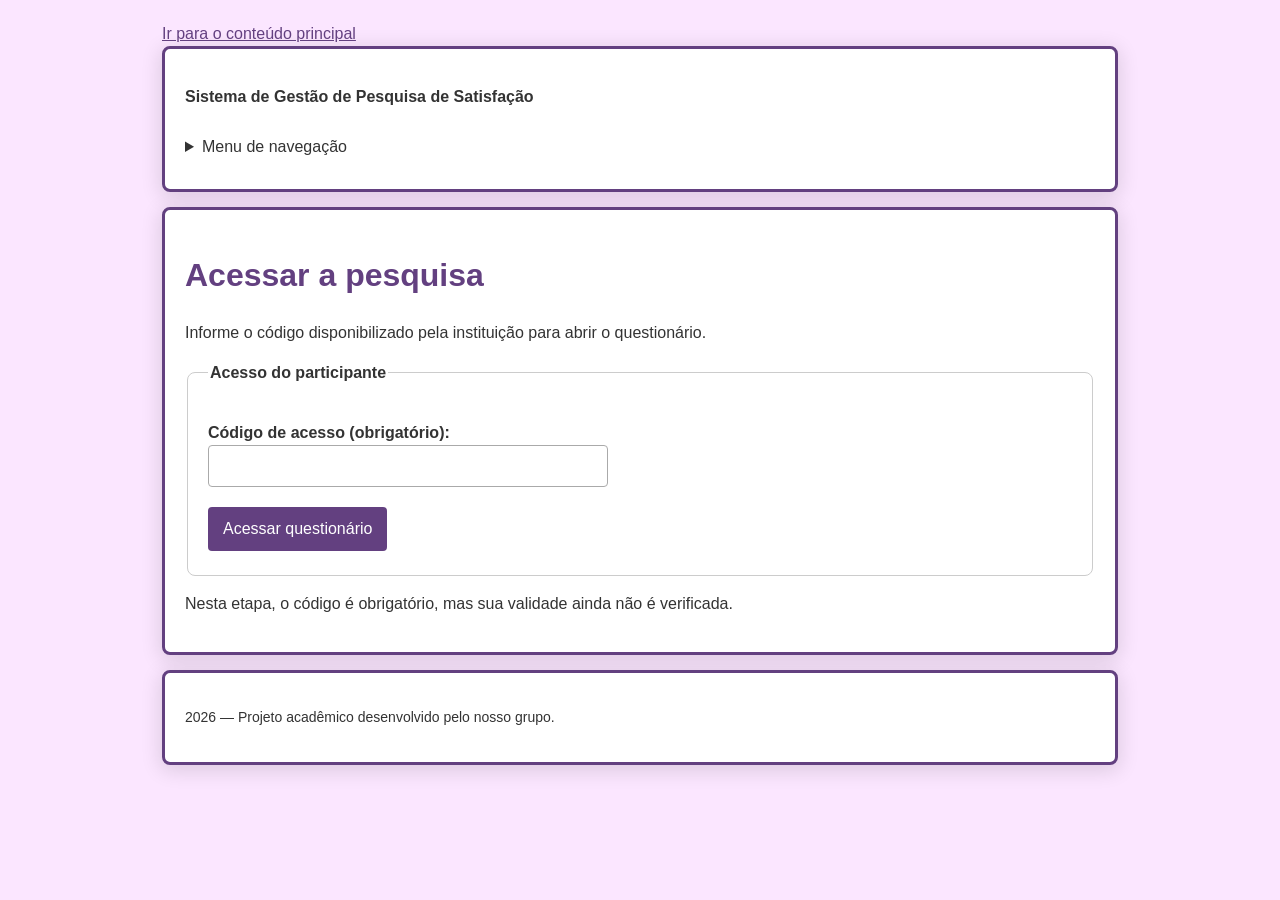
<file: 2026-2/desenvolvimento-web/site/acesso-questionario.html>
<!doctype html>
<html lang="pt-BR">
  <head>
    <meta charset="UTF-8" />
    <meta name="viewport" content="width=device-width, initial-scale=1.0" />
    <title>Acesso à pesquisa</title>
    <link rel="stylesheet" href="style.css" />
  </head>

  <body>
    <a href="#conteudo-principal">Ir para o conteúdo principal</a>

    <header>
      <p><strong>Sistema de Gestão de Pesquisa de Satisfação</strong></p>

      <nav aria-label="Navegação principal">
        <details>
          <summary>Menu de navegação</summary>
          <ul>
            <li><a href="index.html">Início</a></li>
            <li><a href="main.html">Funcionalidades</a></li>
          </ul>
        </details>
      </nav>
    </header>

    <main id="conteudo-principal">
      <h1>Acessar a pesquisa</h1>

      <p id="orientacao">
        Informe o código disponibilizado pela instituição para abrir o
        questionário.
      </p>

      <form
        action="questionario.html"
        method="get"
        aria-describedby="orientacao aviso"
      >
        <fieldset>
          <legend>Acesso do participante</legend>

          <p>
            <label for="codigo">Código de acesso (obrigatório):</label><br />
            <input type="text" id="codigo" name="codigo" required />
          </p>

          <button type="submit">Acessar questionário</button>
        </fieldset>
      </form>

      <p id="aviso">
        Nesta etapa, o código é obrigatório, mas sua validade ainda não é
        verificada.
      </p>
    </main>

    <footer>
      <p>2026 — Projeto acadêmico desenvolvido pelo nosso grupo.</p>
    </footer>
  </body>
</html>
</file>
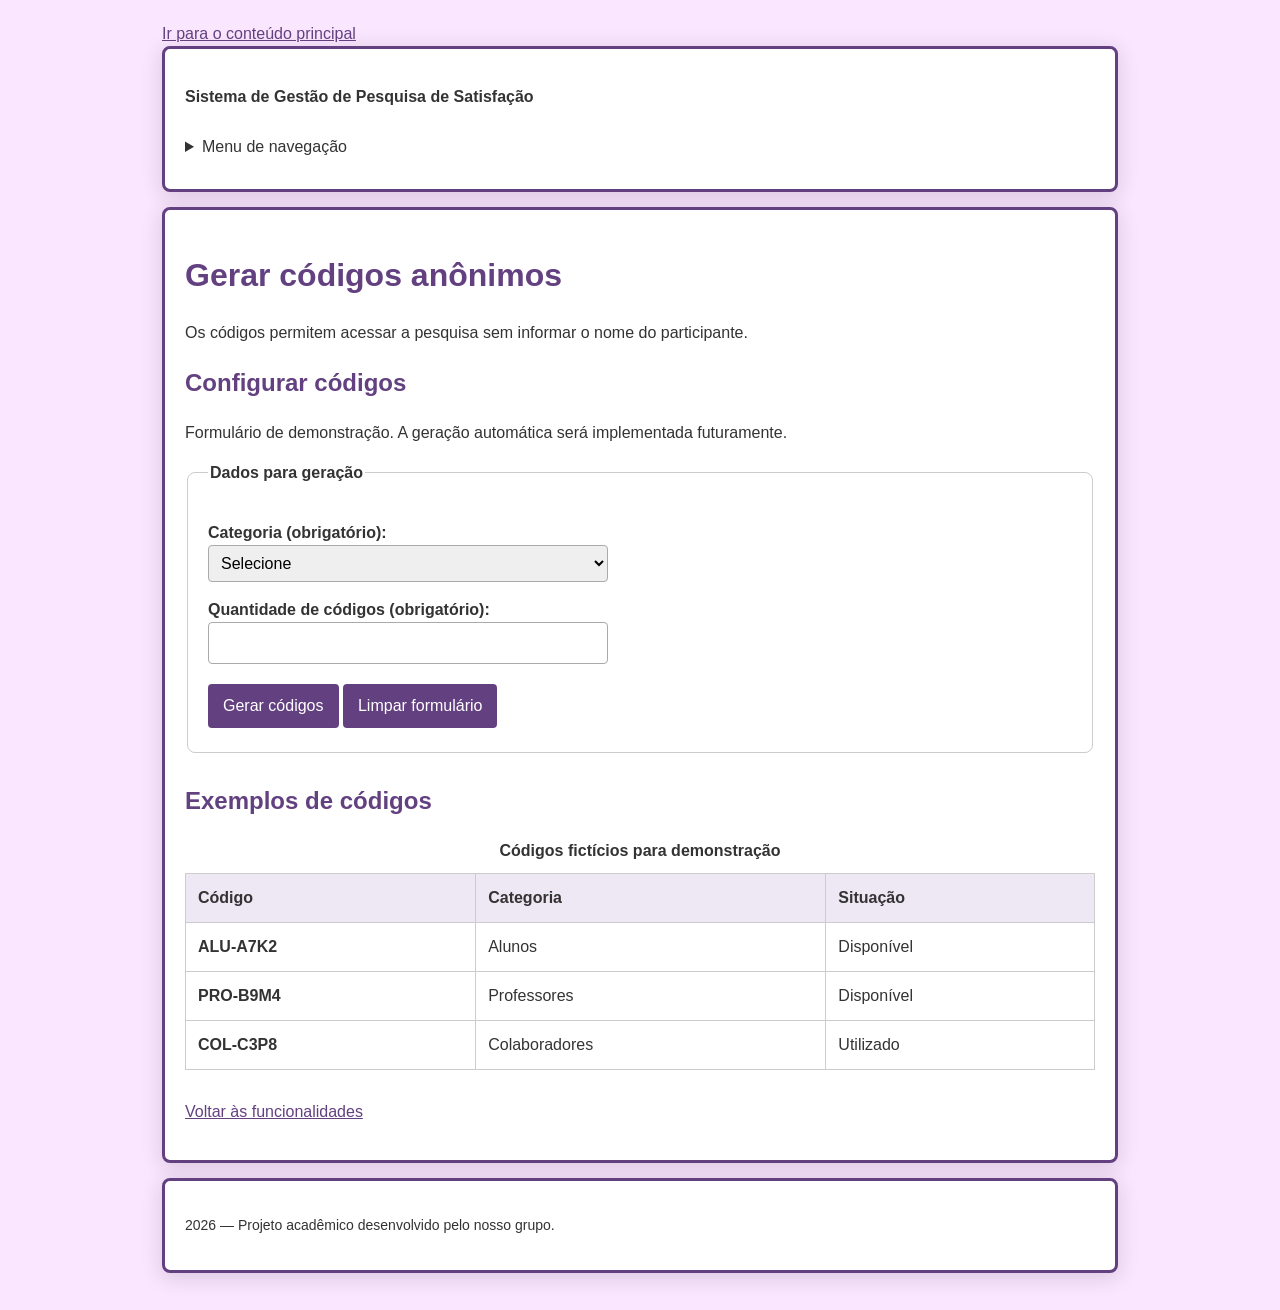
<file: 2026-2/desenvolvimento-web/site/gerador-codigos.html>
<!doctype html>
<html lang="pt-BR">
  <head>
    <meta charset="UTF-8" />
    <meta name="viewport" content="width=device-width, initial-scale=1.0" />
    <title>Códigos — Pesquisa de Satisfação</title>
    <link rel="stylesheet" href="style.css" />
  </head>

  <body>
    <a href="#conteudo-principal">Ir para o conteúdo principal</a>

    <header>
      <p><strong>Sistema de Gestão de Pesquisa de Satisfação</strong></p>

      <nav aria-label="Navegação principal">
        <details>
          <summary>Menu de navegação</summary>
          <ul>
            <li><a href="index.html">Início</a></li>
            <li><a href="main.html">Funcionalidades</a></li>
            <li><a href="login.html">Sair</a></li>
          </ul>
        </details>
      </nav>
    </header>

    <main id="conteudo-principal">
      <h1>Gerar códigos anônimos</h1>

      <p>
        Os códigos permitem acessar a pesquisa sem informar o nome do
        participante.
      </p>

      <section aria-labelledby="titulo-configuracao">
        <h2 id="titulo-configuracao">Configurar códigos</h2>

        <p id="aviso">
          Formulário de demonstração. A geração automática será implementada
          futuramente.
        </p>

        <form
          action="gerador-codigos.html"
          method="get"
          aria-describedby="aviso"
        >
          <fieldset>
            <legend>Dados para geração</legend>

            <p>
              <label for="categoria">Categoria (obrigatório):</label><br />
              <select id="categoria" name="categoria" required>
                <option value="">Selecione</option>
                <option value="alunos">Alunos</option>
                <option value="professores">Professores</option>
                <option value="colaboradores">Colaboradores</option>
              </select>
            </p>

            <p>
              <label for="quantidade"
                >Quantidade de códigos (obrigatório):</label
              ><br />
              <input
                type="number"
                id="quantidade"
                name="quantidade"
                min="1"
                max="1000"
                required
              />
            </p>
            <button type="submit">Gerar códigos</button>
            <button type="reset">Limpar formulário</button>
          </fieldset>
        </form>
      </section>

      <section aria-labelledby="titulo-exemplos">
        <h2 id="titulo-exemplos">Exemplos de códigos</h2>

        <div class="tabela-responsiva" role="region" aria-label="Tabela de dados — role para visualizar" tabindex="0">
<table>
          <caption>
            Códigos fictícios para demonstração
          </caption>

          <thead>
            <tr>
              <th scope="col">Código</th>
              <th scope="col">Categoria</th>
              <th scope="col">Situação</th>
            </tr>
          </thead>

          <tbody>
            <tr>
              <th scope="row">ALU-A7K2</th>
              <td>Alunos</td>
              <td>Disponível</td>
            </tr>
            <tr>
              <th scope="row">PRO-B9M4</th>
              <td>Professores</td>
              <td>Disponível</td>
            </tr>
            <tr>
              <th scope="row">COL-C3P8</th>
              <td>Colaboradores</td>
              <td>Utilizado</td>
            </tr>
          </tbody>
        </table>
        </div>
      </section>

      <p><a href="main.html">Voltar às funcionalidades</a></p>
    </main>

    <footer>
      <p>2026 — Projeto acadêmico desenvolvido pelo nosso grupo.</p>
    </footer>
  </body>
</html>
</file>
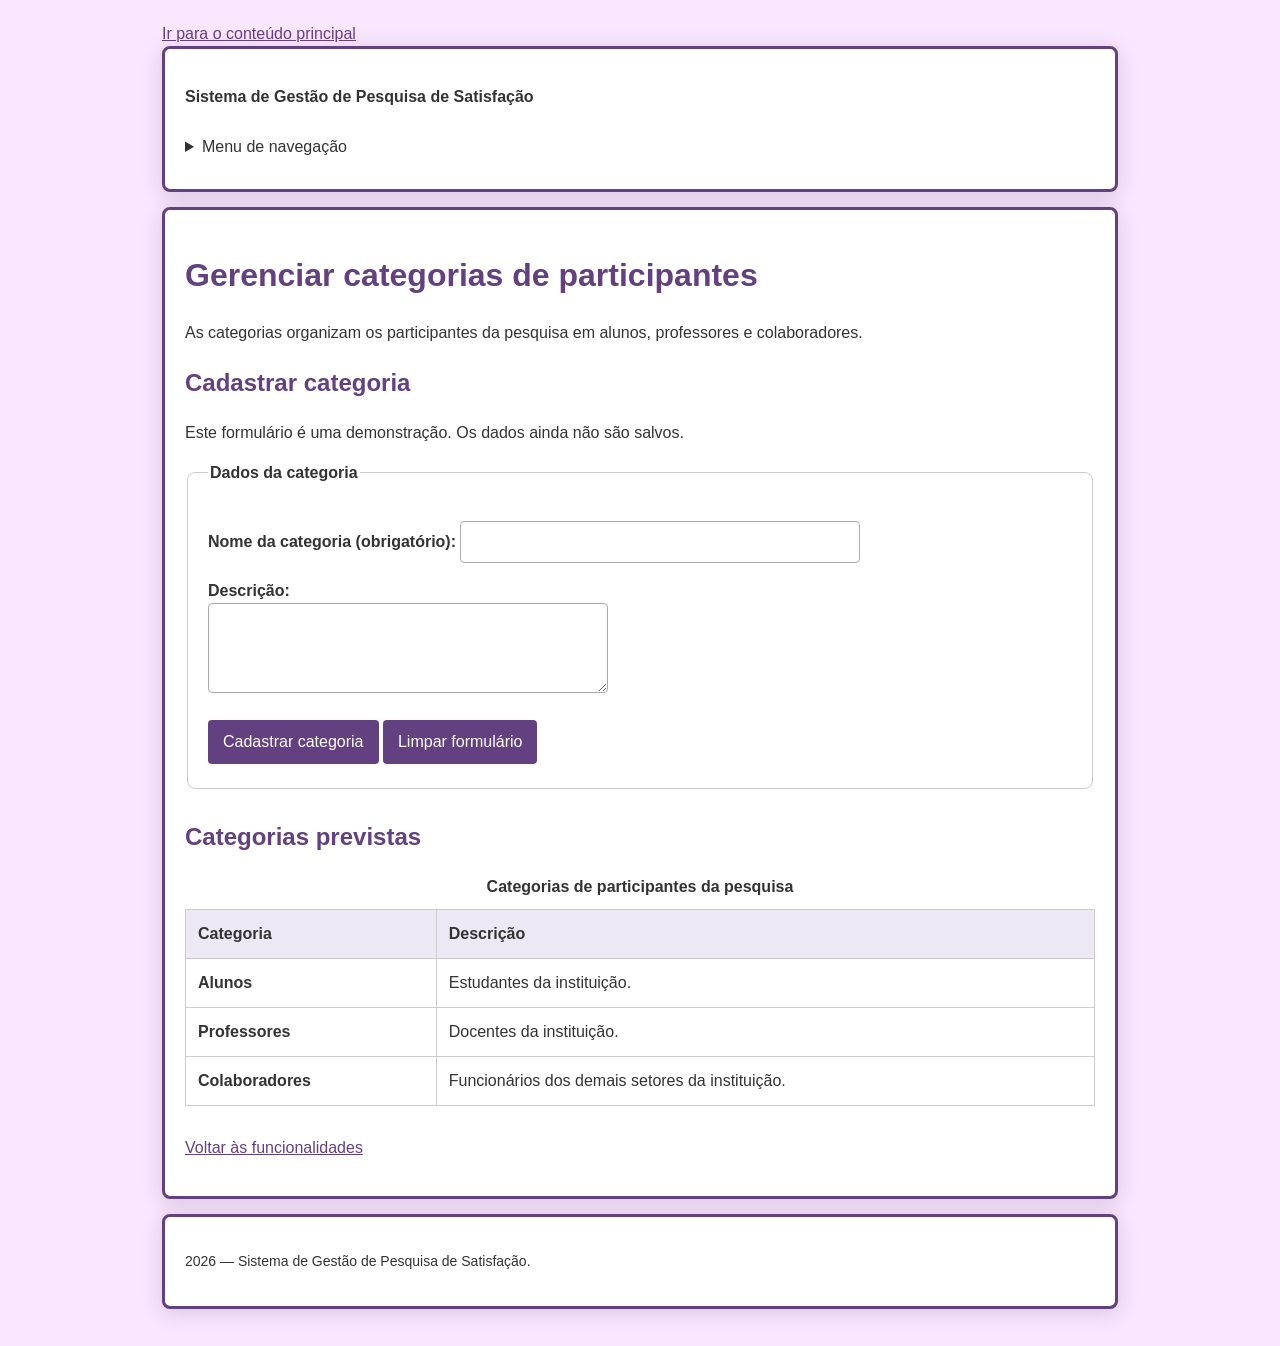
<file: 2026-2/desenvolvimento-web/site/gestor-categorias.html>
<!doctype html>
<html lang="pt-BR">
  <head>
    <meta charset="UTF-8" />
    <meta name="viewport" content="width=device-width, initial-scale=1.0" />
    <title>Categorias — Pesquisa de Satisfação</title>
    <link rel="stylesheet" href="style.css" />
  </head>

  <body>
    <a href="#conteudo-principal">Ir para o conteúdo principal</a>

    <header>
      <p><strong>Sistema de Gestão de Pesquisa de Satisfação</strong></p>

      <nav aria-label="Navegação principal">
        <details>
          <summary>Menu de navegação</summary>
          <ul>
            <li><a href="index.html">Início</a></li>
            <li><a href="main.html">Funcionalidades</a></li>
            <li><a href="login.html">Sair</a></li>
          </ul>
        </details>
      </nav>
    </header>

    <main id="conteudo-principal">
      <h1>Gerenciar categorias de participantes</h1>

      <p>
        As categorias organizam os participantes da pesquisa em alunos,
        professores e colaboradores.
      </p>

      <section aria-labelledby="titulo-cadastro">
        <h2 id="titulo-cadastro">Cadastrar categoria</h2>

        <p id="aviso-cadastro">
          Este formulário é uma demonstração. Os dados ainda não são salvos.
        </p>

        <form
          action="gestor-categorias.html"
          method="get"
          aria-describedby="aviso-cadastro"
        >
          <fieldset>
            <legend>Dados da categoria</legend>

            <p>
              <label for="categoria">Nome da categoria (obrigatório):</label>
              <input
                type="text"
                id="categoria"
                name="categoria"
                maxlength="50"
                required
              />
            </p>

            <p>
              <label for="descricao">Descrição:</label><br />
              <textarea
                id="descricao"
                name="descricao"
                rows="3"
                cols="30"
              ></textarea>
            </p>
            <button type="submit">Cadastrar categoria</button>
            <button type="reset">Limpar formulário</button>
          </fieldset>
        </form>
      </section>

      <section aria-labelledby="titulo-categorias">
        <h2 id="titulo-categorias">Categorias previstas</h2>

        <div class="tabela-responsiva" role="region" aria-label="Tabela de dados — role para visualizar" tabindex="0">
<table>
          <caption>
            Categorias de participantes da pesquisa
          </caption>

          <thead>
            <tr>
              <th scope="col">Categoria</th>
              <th scope="col">Descrição</th>
            </tr>
          </thead>

          <tbody>
            <tr>
              <th scope="row">Alunos</th>
              <td>Estudantes da instituição.</td>
            </tr>
            <tr>
              <th scope="row">Professores</th>
              <td>Docentes da instituição.</td>
            </tr>
            <tr>
              <th scope="row">Colaboradores</th>
              <td>Funcionários dos demais setores da instituição.</td>
            </tr>
          </tbody>
        </table>
        </div>
      </section>

      <p><a href="main.html">Voltar às funcionalidades</a></p>
    </main>

    <footer>
      <p>2026 — Sistema de Gestão de Pesquisa de Satisfação.</p>
    </footer>
  </body>
</html>
</file>
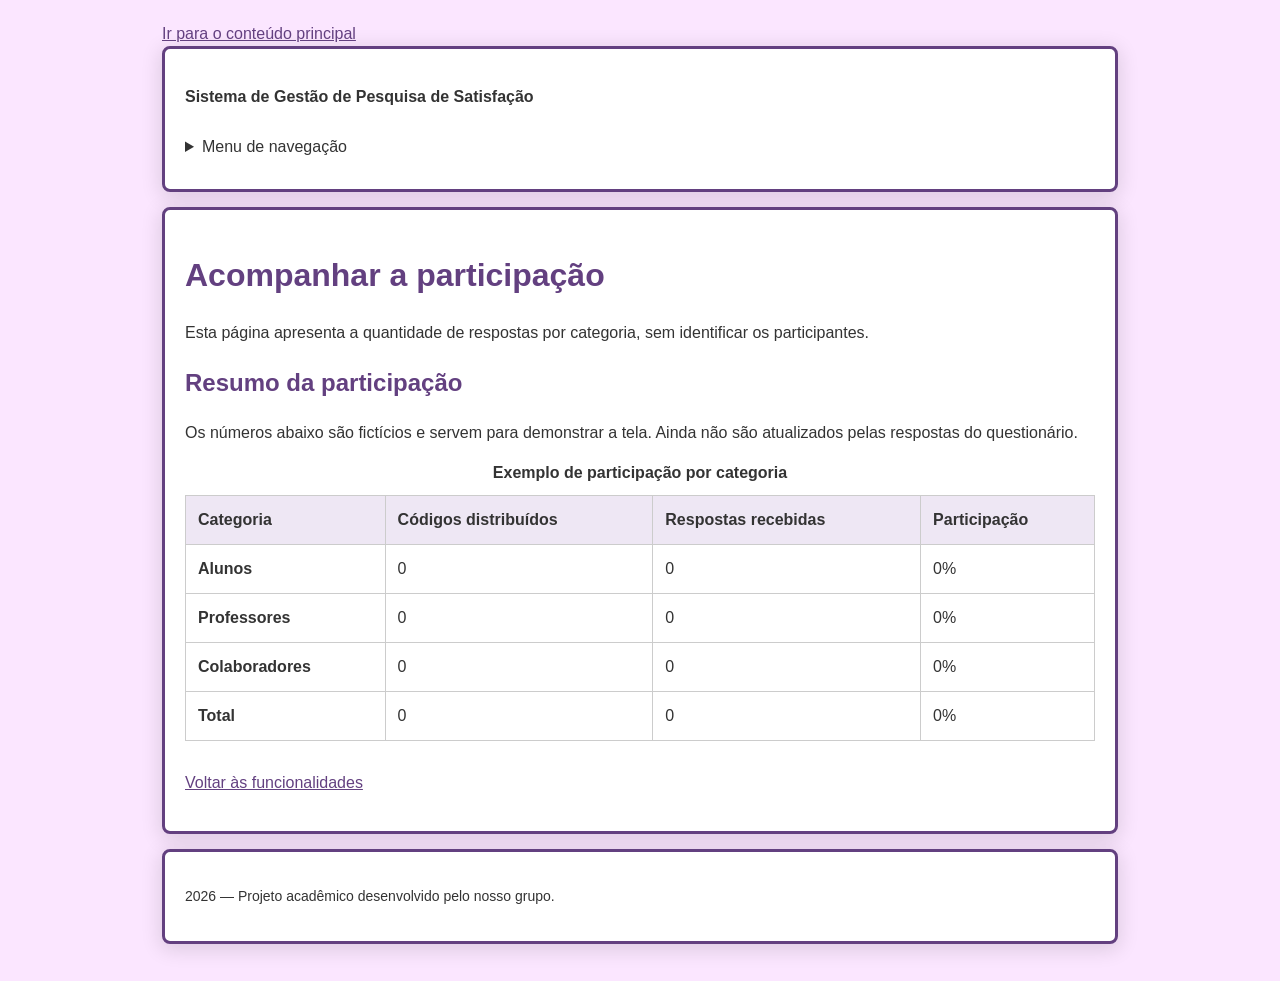
<file: 2026-2/desenvolvimento-web/site/gestor-participacao.html>
<!doctype html>
<html lang="pt-BR">
  <head>
    <meta charset="UTF-8" />
    <meta name="viewport" content="width=device-width, initial-scale=1.0" />
    <title>Participação — Pesquisa de Satisfação</title>
    <link rel="stylesheet" href="style.css" />
  </head>

  <body>
    <a href="#conteudo-principal">Ir para o conteúdo principal</a>

    <header>
      <p><strong>Sistema de Gestão de Pesquisa de Satisfação</strong></p>

      <nav aria-label="Navegação principal">
        <details>
          <summary>Menu de navegação</summary>
          <ul>
            <li><a href="index.html">Início</a></li>
            <li><a href="main.html">Funcionalidades</a></li>
            <li><a href="login.html">Sair</a></li>
          </ul>
        </details>
      </nav>
    </header>

    <main id="conteudo-principal">
      <h1>Acompanhar a participação</h1>

      <p>
        Esta página apresenta a quantidade de respostas por categoria, sem
        identificar os participantes.
      </p>

      <section aria-labelledby="titulo-resumo">
        <h2 id="titulo-resumo">Resumo da participação</h2>

        <p>
          Os números abaixo são fictícios e servem para demonstrar a tela. Ainda
          não são atualizados pelas respostas do questionário.
        </p>

        <div class="tabela-responsiva" role="region" aria-label="Tabela de dados — role para visualizar" tabindex="0">
<table>
          <caption>
            Exemplo de participação por categoria
          </caption>

          <thead>
            <tr>
              <th scope="col">Categoria</th>
              <th scope="col">Códigos distribuídos</th>
              <th scope="col">Respostas recebidas</th>
              <th scope="col">Participação</th>
            </tr>
          </thead>

          <tbody>
            <tr>
              <th scope="row">Alunos</th>
              <td>0</td>
              <td>0</td>
              <td>0%</td>
            </tr>
            <tr>
              <th scope="row">Professores</th>
              <td>0</td>
              <td>0</td>
              <td>0%</td>
            </tr>
            <tr>
              <th scope="row">Colaboradores</th>
              <td>0</td>
              <td>0</td>
              <td>0%</td>
            </tr>
          </tbody>

          <tfoot>
            <tr>
              <th scope="row">Total</th>
              <td>0</td>
              <td>0</td>
              <td>0%</td>
            </tr>
          </tfoot>
        </table>
        </div>
      </section>

      <p><a href="main.html">Voltar às funcionalidades</a></p>
    </main>

    <footer>
      <p>2026 — Projeto acadêmico desenvolvido pelo nosso grupo.</p>
    </footer>
  </body>
</html>
</file>
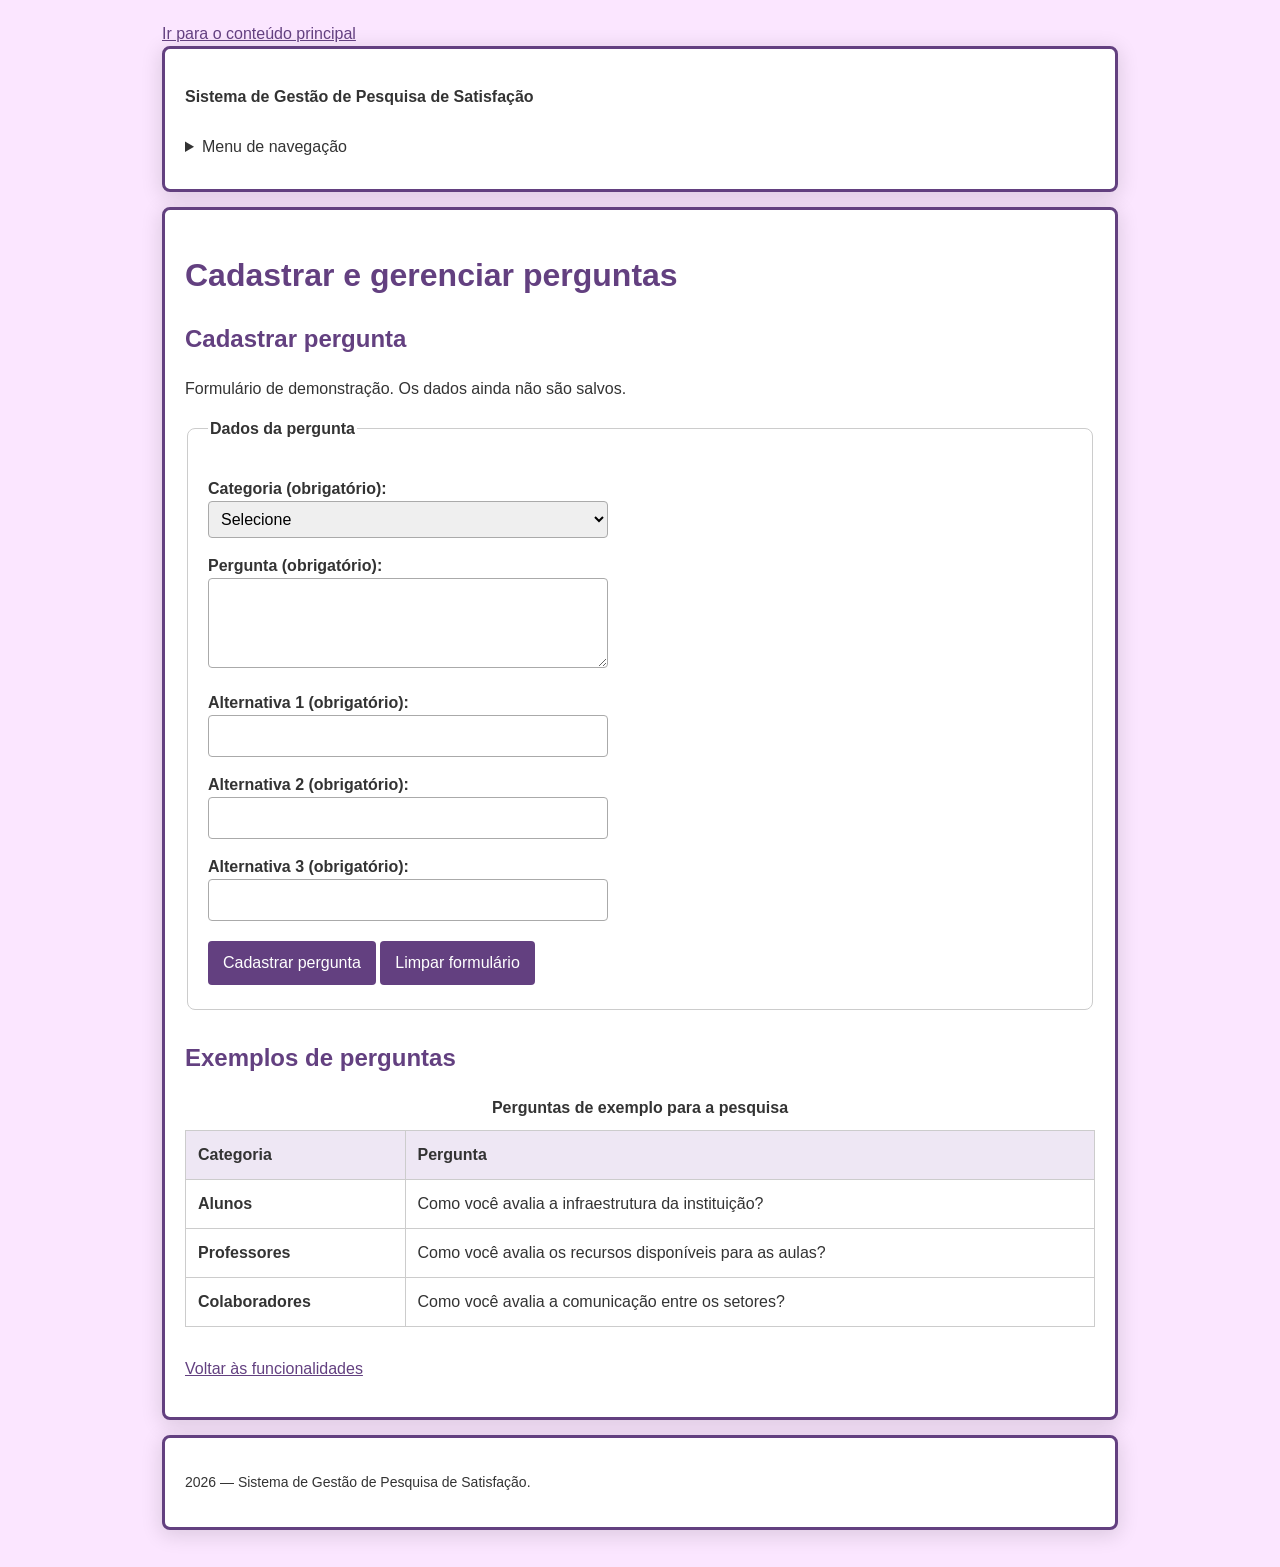
<file: 2026-2/desenvolvimento-web/site/gestor-perguntas.html>
<!doctype html>
<html lang="pt-BR">
  <head>
    <meta charset="UTF-8" />
    <meta name="viewport" content="width=device-width, initial-scale=1.0" />
    <title>Perguntas — Pesquisa de Satisfação</title>
    <link rel="stylesheet" href="style.css" />
  </head>

  <body>
    <a href="#conteudo-principal">Ir para o conteúdo principal</a>

    <header>
      <p><strong>Sistema de Gestão de Pesquisa de Satisfação</strong></p>

      <nav aria-label="Navegação principal">
        <details>
          <summary>Menu de navegação</summary>
          <ul>
            <li><a href="index.html">Início</a></li>
            <li><a href="main.html">Funcionalidades</a></li>
            <li><a href="login.html">Sair</a></li>
          </ul>
        </details>
      </nav>
    </header>

    <main id="conteudo-principal">
      <h1>Cadastrar e gerenciar perguntas</h1>

      <section aria-labelledby="titulo-cadastro">
        <h2 id="titulo-cadastro">Cadastrar pergunta</h2>

        <p id="aviso">
          Formulário de demonstração. Os dados ainda não são salvos.
        </p>

        <form
          action="gestor-perguntas.html"
          method="get"
          aria-describedby="aviso"
        >
          <fieldset>
            <legend>Dados da pergunta</legend>

            <p>
              <label for="categoria">Categoria (obrigatório):</label><br />
              <select id="categoria" name="categoria" required>
                <option value="">Selecione</option>
                <option value="alunos">Alunos</option>
                <option value="professores">Professores</option>
                <option value="colaboradores">Colaboradores</option>
              </select>
            </p>

            <p>
              <label for="pergunta">Pergunta (obrigatório):</label><br />
              <textarea
                id="pergunta"
                name="pergunta"
                rows="3"
                cols="30"
                required
              ></textarea>
            </p>

            <p>
              <label for="alternativa1">Alternativa 1 (obrigatório):</label
              ><br />
              <input
                type="text"
                id="alternativa1"
                name="alternativa1"
                required
              />
            </p>

            <p>
              <label for="alternativa2">Alternativa 2 (obrigatório):</label
              ><br />
              <input
                type="text"
                id="alternativa2"
                name="alternativa2"
                required
              />
            </p>

            <p>
              <label for="alternativa3">Alternativa 3 (obrigatório):</label
              ><br />
              <input
                type="text"
                id="alternativa3"
                name="alternativa3"
                required
              />
            </p>
            <button type="submit">Cadastrar pergunta</button>
            <button type="reset">Limpar formulário</button>
          </fieldset>
        </form>
      </section>

      <section aria-labelledby="titulo-exemplos">
        <h2 id="titulo-exemplos">Exemplos de perguntas</h2>

        <div class="tabela-responsiva" role="region" aria-label="Tabela de dados — role para visualizar" tabindex="0">
<table>
          <caption>
            Perguntas de exemplo para a pesquisa
          </caption>

          <thead>
            <tr>
              <th scope="col">Categoria</th>
              <th scope="col">Pergunta</th>
            </tr>
          </thead>

          <tbody>
            <tr>
              <th scope="row">Alunos</th>
              <td>Como você avalia a infraestrutura da instituição?</td>
            </tr>
            <tr>
              <th scope="row">Professores</th>
              <td>Como você avalia os recursos disponíveis para as aulas?</td>
            </tr>
            <tr>
              <th scope="row">Colaboradores</th>
              <td>Como você avalia a comunicação entre os setores?</td>
            </tr>
          </tbody>
        </table>
        </div>
      </section>

      <p><a href="main.html">Voltar às funcionalidades</a></p>
    </main>

    <footer>
      <p>2026 — Sistema de Gestão de Pesquisa de Satisfação.</p>
    </footer>
  </body>
</html>
</file>
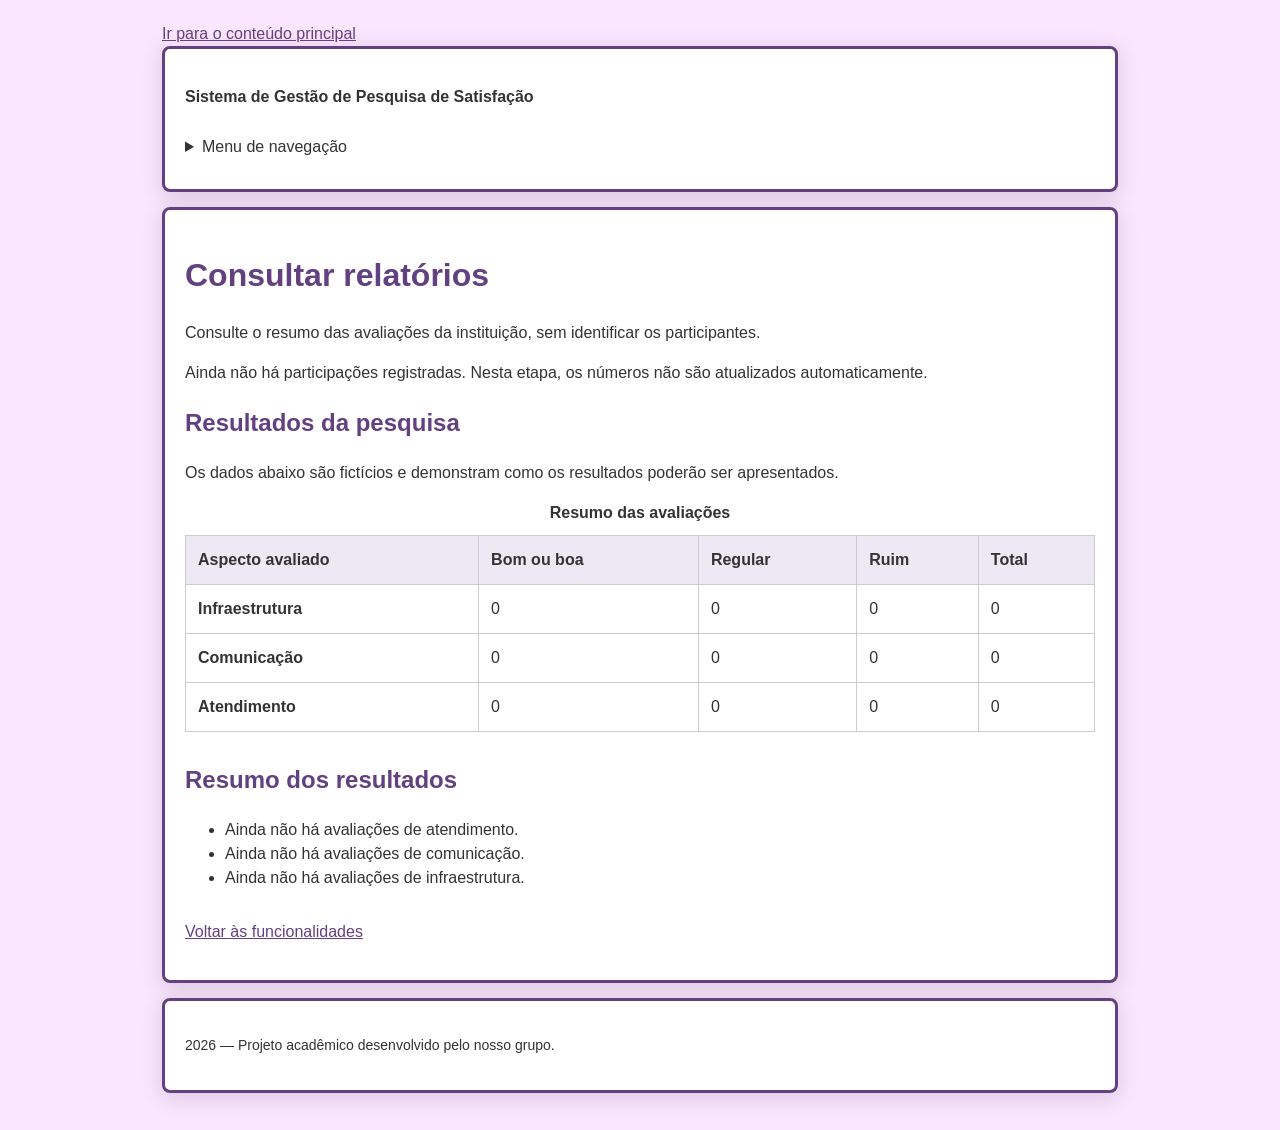
<file: 2026-2/desenvolvimento-web/site/gestor-relatorios.html>
<!doctype html>
<html lang="pt-BR">
  <head>
    <meta charset="UTF-8" />
    <meta name="viewport" content="width=device-width, initial-scale=1.0" />
    <title>Relatórios — Pesquisa de Satisfação</title>
    <link rel="stylesheet" href="style.css" />
  </head>

  <body>
    <a href="#conteudo-principal">Ir para o conteúdo principal</a>

    <header>
      <p><strong>Sistema de Gestão de Pesquisa de Satisfação</strong></p>

      <nav aria-label="Navegação principal">
        <details>
          <summary>Menu de navegação</summary>
          <ul>
            <li><a href="index.html">Início</a></li>
            <li><a href="main.html">Funcionalidades</a></li>
            <li><a href="login.html">Sair</a></li>
          </ul>
        </details>
      </nav>
    </header>

    <main id="conteudo-principal">
      <h1>Consultar relatórios</h1>

      <p>
        Consulte o resumo das avaliações da instituição, sem identificar os
        participantes.
      </p>

      <p>
        Ainda não há participações registradas. Nesta etapa, os números não são
        atualizados automaticamente.
      </p>

      <section aria-labelledby="titulo-resultados">
        <h2 id="titulo-resultados">Resultados da pesquisa</h2>

        <p>
          Os dados abaixo são fictícios e demonstram como os resultados poderão
          ser apresentados.
        </p>

        <div class="tabela-responsiva" role="region" aria-label="Tabela de dados — role para visualizar" tabindex="0">
<table>
          <caption>
            Resumo das avaliações
          </caption>

          <thead>
            <tr>
              <th scope="col">Aspecto avaliado</th>
              <th scope="col">Bom ou boa</th>
              <th scope="col">Regular</th>
              <th scope="col">Ruim</th>
              <th scope="col">Total</th>
            </tr>
          </thead>

          <tbody>
            <tr>
              <th scope="row">Infraestrutura</th>
              <td>0</td>
              <td>0</td>
              <td>0</td>
              <td>0</td>
            </tr>
            <tr>
              <th scope="row">Comunicação</th>
              <td>0</td>
              <td>0</td>
              <td>0</td>
              <td>0</td>
            </tr>
            <tr>
              <th scope="row">Atendimento</th>
              <td>0</td>
              <td>0</td>
              <td>0</td>
              <td>0</td>
            </tr>
          </tbody>
        </table>
        </div>
      </section>

      <section aria-labelledby="titulo-resumo">
        <h2 id="titulo-resumo">Resumo dos resultados</h2>

        <ul>
          <li>Ainda não há avaliações de atendimento.</li>
          <li>Ainda não há avaliações de comunicação.</li>
          <li>Ainda não há avaliações de infraestrutura.</li>
        </ul>
      </section>

      <p><a href="main.html">Voltar às funcionalidades</a></p>
    </main>

    <footer>
      <p>2026 — Projeto acadêmico desenvolvido pelo nosso grupo.</p>
    </footer>
  </body>
</html>
</file>
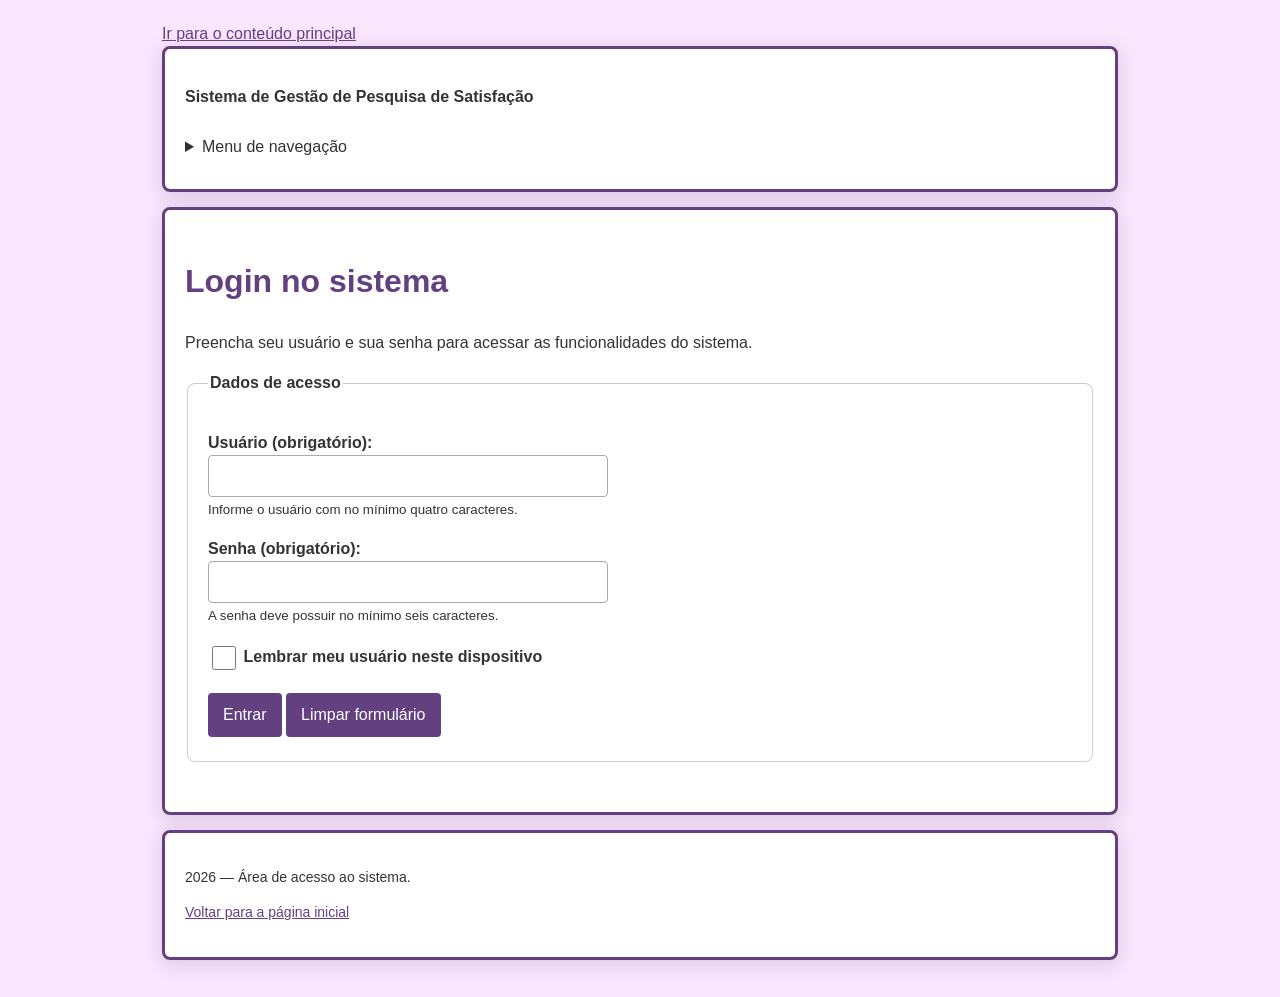
<file: 2026-2/desenvolvimento-web/site/login.html>
<!doctype html>
<html lang="pt-BR">
  <head>
    <meta charset="UTF-8" />
    <meta name="viewport" content="width=device-width, initial-scale=1.0" />
    <meta
      name="description"
      content="Página de login do Sistema de Gestão de Pesquisa de Satisfação."
    />
    <title>Login — Pesquisa de Satisfação</title>
    <link rel="stylesheet" href="style.css" />
  </head>

  <body>
    <a href="#conteudo-principal">Ir para o conteúdo principal</a>

    <header>
      <p><strong>Sistema de Gestão de Pesquisa de Satisfação</strong></p>
      <nav aria-label="Navegação principal">
        <details>
          <summary>Menu de navegação</summary>
          <ul>
            <li><a href="index.html">Início</a></li>
            <li><a href="login.html" aria-current="page">Login</a></li>
          </ul>
        </details>
      </nav>
    </header>

    <main id="conteudo-principal">
      <section aria-labelledby="titulo-login">
        <h1 id="titulo-login">Login no sistema</h1>
        <p id="orientacao-login">
          Preencha seu usuário e sua senha para acessar as funcionalidades do
          sistema.
        </p>

        <form
          action="main.html"
          method="get"
          aria-describedby="orientacao-login"
        >
          <fieldset>
            <legend>Dados de acesso</legend>

            <p>
              <label for="usuario">Usuário (obrigatório):</label><br />
              <input
                type="text"
                id="usuario"
                name="usuario"
                minlength="4"
                maxlength="30"
                autocomplete="username"
                aria-describedby="ajuda-usuario"
                required
              />
              <br />
              <small id="ajuda-usuario"
                >Informe o usuário com no mínimo quatro caracteres.</small
              >
            </p>

            <p>
              <label for="senha">Senha (obrigatório):</label><br />
              <input
                type="password"
                id="senha"
                name="senha"
                minlength="6"
                maxlength="20"
                autocomplete="current-password"
                aria-describedby="ajuda-senha"
                required
              />
              <br />
              <small id="ajuda-senha"
                >A senha deve possuir no mínimo seis caracteres.</small
              >
            </p>

            <p>
              <input type="checkbox" id="lembrar" name="lembrar" value="sim" />
              <label for="lembrar">Lembrar meu usuário neste dispositivo</label>
            </p>

            <button type="submit">Entrar</button>
            <button type="reset">Limpar formulário</button>
          </fieldset>
        </form>
      </section>
    </main>

    <footer>
      <p>2026 — Área de acesso ao sistema.</p>
      <p><a href="index.html">Voltar para a página inicial</a></p>
    </footer>
  </body>
</html>
</file>
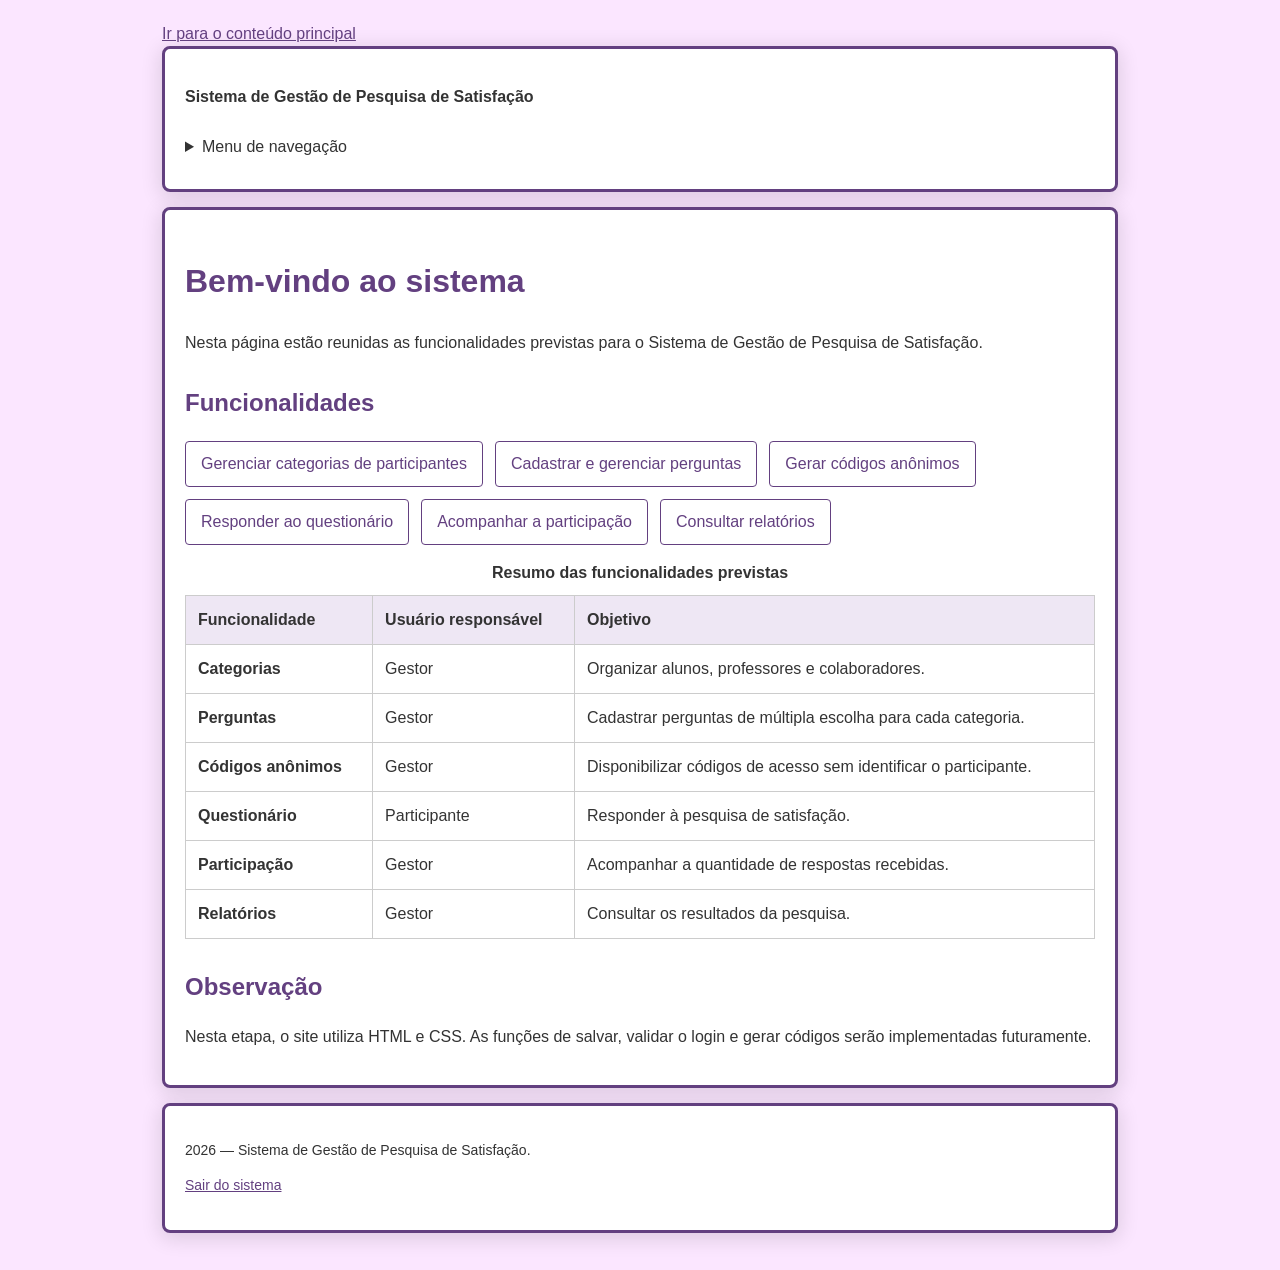
<file: 2026-2/desenvolvimento-web/site/main.html>
<!doctype html>
<html lang="pt-BR">
  <head>
    <meta charset="UTF-8" />
    <meta name="viewport" content="width=device-width, initial-scale=1.0" />
    <meta
      name="description"
      content="Página principal e menu de funcionalidades do Sistema de Gestão de Pesquisa de Satisfação."
    />
    <title>Página principal — Pesquisa de Satisfação</title>
    <link rel="stylesheet" href="style.css" />
  </head>

  <body>
    <a href="#conteudo-principal">Ir para o conteúdo principal</a>

    <header>
      <p><strong>Sistema de Gestão de Pesquisa de Satisfação</strong></p>
      <nav aria-label="Navegação do sistema">
        <details>
          <summary>Menu de navegação</summary>
          <ul>
            <li><a href="index.html">Início</a></li>
            <li>
              <a href="main.html" aria-current="page">Página principal</a>
            </li>
            <li><a href="login.html">Sair</a></li>
          </ul>
        </details>
      </nav>
    </header>

    <main id="conteudo-principal">
      <section aria-labelledby="titulo-boas-vindas">
        <h1 id="titulo-boas-vindas">Bem-vindo ao sistema</h1>
        <p>
          Nesta página estão reunidas as funcionalidades previstas para o
          Sistema de Gestão de Pesquisa de Satisfação.
        </p>
      </section>

      <section aria-labelledby="titulo-funcionalidades">
        <h2 id="titulo-funcionalidades">Funcionalidades</h2>

        <nav aria-label="Menu de funcionalidades">
          <ul>
            <li>
              <a href="gestor-categorias.html"
                >Gerenciar categorias de participantes</a
              >
            </li>
            <li>
              <a href="gestor-perguntas.html"
                >Cadastrar e gerenciar perguntas</a
              >
            </li>
            <li><a href="gerador-codigos.html">Gerar códigos anônimos</a></li>
            <li>
              <a href="acesso-questionario.html">Responder ao questionário</a>
            </li>
            <li>
              <a href="gestor-participacao.html">Acompanhar a participação</a>
            </li>
            <li><a href="gestor-relatorios.html">Consultar relatórios</a></li>
          </ul>
        </nav>

        <div class="tabela-responsiva" role="region" aria-label="Tabela de dados — role para visualizar" tabindex="0">
<table>
          <caption>
            Resumo das funcionalidades previstas
          </caption>
          <thead>
            <tr>
              <th scope="col">Funcionalidade</th>
              <th scope="col">Usuário responsável</th>
              <th scope="col">Objetivo</th>
            </tr>
          </thead>
          <tbody>
            <tr>
              <th scope="row">Categorias</th>
              <td>Gestor</td>
              <td>Organizar alunos, professores e colaboradores.</td>
            </tr>
            <tr>
              <th scope="row">Perguntas</th>
              <td>Gestor</td>
              <td>
                Cadastrar perguntas de múltipla escolha para cada categoria.
              </td>
            </tr>
            <tr>
              <th scope="row">Códigos anônimos</th>
              <td>Gestor</td>
              <td>
                Disponibilizar códigos de acesso sem identificar o participante.
              </td>
            </tr>
            <tr>
              <th scope="row">Questionário</th>
              <td>Participante</td>
              <td>Responder à pesquisa de satisfação.</td>
            </tr>
            <tr>
              <th scope="row">Participação</th>
              <td>Gestor</td>
              <td>Acompanhar a quantidade de respostas recebidas.</td>
            </tr>
            <tr>
              <th scope="row">Relatórios</th>
              <td>Gestor</td>
              <td>Consultar os resultados da pesquisa.</td>
            </tr>
          </tbody>
        </table>
        </div>
      </section>

      <aside aria-labelledby="titulo-observacao">
        <h2 id="titulo-observacao">Observação</h2>
        <p>
          Nesta etapa, o site utiliza HTML e CSS. As funções de salvar,
          validar o login e gerar códigos serão implementadas futuramente.
        </p>
      </aside>
    </main>

    <footer>
      <p>2026 — Sistema de Gestão de Pesquisa de Satisfação.</p>
      <p><a href="login.html">Sair do sistema</a></p>
    </footer>
  </body>
</html>
</file>
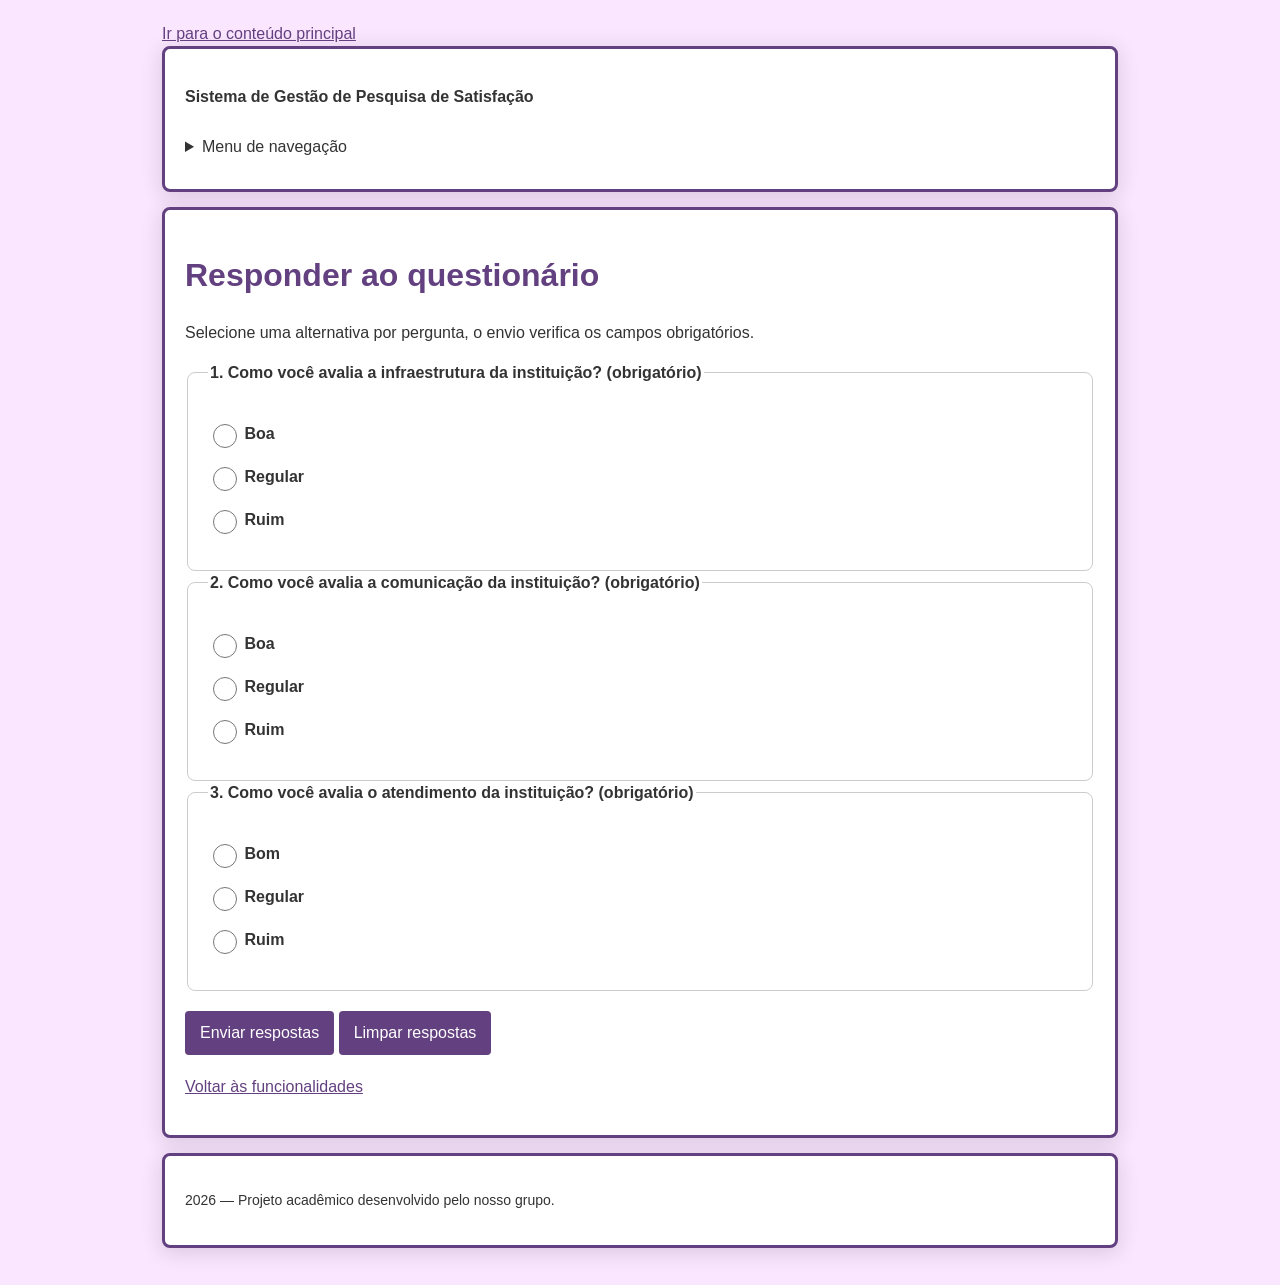
<file: 2026-2/desenvolvimento-web/site/questionario.html>
<!doctype html>
<html lang="pt-BR">
  <head>
    <meta charset="UTF-8" />
    <meta name="viewport" content="width=device-width, initial-scale=1.0" />
    <title>Questionário — Pesquisa de Satisfação</title>
    <link rel="stylesheet" href="style.css" />
  </head>

  <body>
    <a href="#conteudo-principal">Ir para o conteúdo principal</a>

    <header>
      <p><strong>Sistema de Gestão de Pesquisa de Satisfação</strong></p>

      <nav aria-label="Navegação principal">
        <details>
          <summary>Menu de navegação</summary>
          <ul>
            <li><a href="index.html">Início</a></li>
            <li><a href="main.html">Funcionalidades</a></li>
          </ul>
        </details>
      </nav>
    </header>

    <main id="conteudo-principal">
      <h1>Responder ao questionário</h1>

      <p id="orientacao">
        Selecione uma alternativa por pergunta, o envio verifica os campos
        obrigatórios.
      </p>

      <form
        action="questionario.html"
        method="get"
        aria-describedby="orientacao"
      >
        <fieldset>
          <legend>
            1. Como você avalia a infraestrutura da instituição? (obrigatório)
          </legend>

          <p>
            <input
              type="radio"
              id="infra-boa"
              name="infraestrutura"
              value="boa"
              required
            />
            <label for="infra-boa">Boa</label>
          </p>

          <p>
            <input
              type="radio"
              id="infra-regular"
              name="infraestrutura"
              value="regular"
            />
            <label for="infra-regular">Regular</label>
          </p>

          <p>
            <input
              type="radio"
              id="infra-ruim"
              name="infraestrutura"
              value="ruim"
            />
            <label for="infra-ruim">Ruim</label>
          </p>
        </fieldset>

        <fieldset>
          <legend>
            2. Como você avalia a comunicação da instituição? (obrigatório)
          </legend>

          <p>
            <input
              type="radio"
              id="com-boa"
              name="comunicacao"
              value="boa"
              required
            />
            <label for="com-boa">Boa</label>
          </p>

          <p>
            <input
              type="radio"
              id="com-regular"
              name="comunicacao"
              value="regular"
            />
            <label for="com-regular">Regular</label>
          </p>

          <p>
            <input type="radio" id="com-ruim" name="comunicacao" value="ruim" />
            <label for="com-ruim">Ruim</label>
          </p>
        </fieldset>

        <fieldset>
          <legend>
            3. Como você avalia o atendimento da instituição? (obrigatório)
          </legend>

          <p>
            <input
              type="radio"
              id="atend-bom"
              name="atendimento"
              value="bom"
              required
            />
            <label for="atend-bom">Bom</label>
          </p>

          <p>
            <input
              type="radio"
              id="atend-regular"
              name="atendimento"
              value="regular"
            />
            <label for="atend-regular">Regular</label>
          </p>

          <p>
            <input
              type="radio"
              id="atend-ruim"
              name="atendimento"
              value="ruim"
            />
            <label for="atend-ruim">Ruim</label>
          </p>
        </fieldset>

        <p>
          <button type="submit">Enviar respostas</button>
          <button type="reset">Limpar respostas</button>
        </p>
      </form>

      <p><a href="main.html">Voltar às funcionalidades</a></p>
    </main>

    <footer>
      <p>2026 — Projeto acadêmico desenvolvido pelo nosso grupo.</p>
    </footer>
  </body>
</html>
</file>
<file: 2026-2/desenvolvimento-web/site/style.css>
/* Base para celulares; telas maiores são ajustadas ao final. */

* {
  box-sizing: border-box;
}

body {
  max-width: 1000px;
  margin: auto;
  padding: 12px;
  font-family: Arial, sans-serif;
  line-height: 1.5;
  color: #333;
  width: 100%;
  min-height: 2.9rem;
  background-color: #fbe6ff;
  border: 2px solid #631f7000;
  border-radius: 0.5rem;
}


header,
main,
footer {
  padding: 12px;
  margin-bottom: 15px;
  background-color: white;
  border: 3px solid #634080;
  border-radius: 8px;
  box-shadow: 0 4px 20px 2px rgba(0, 0, 0, 0.12);
}

h1,
h2,
a {
  color: #634080;
}

nav ul {
  display: flex;
  flex-wrap: wrap;
  flex-direction: column;
  gap: 12px;
  padding: 0;
  list-style: none;
}

section {
  margin-bottom: 30px;
}

figure {
  margin: 0;
}

img {
  max-width: 100%;
  height: auto;
}

fieldset {
  padding: 20px;
  border: 1px solid #ccc;
  border-radius: 8px;
}

legend,
label {
  font-weight: bold;
}

input,
textarea,
select {
  box-sizing: border-box;
  width: 100%;
  max-width: 400px;
  padding: 8px;
  border: 1px solid #aaa;
  border-radius: 4px;
  font: inherit;
}

input[type="checkbox"],
input[type="radio"] {
  width: auto;
}

button {
  padding: 10px 15px;
  border: none;
  border-radius: 4px;
  background-color: #634080;
  color: white;
  cursor: pointer;
}

button:hover {
  background-color: #4d3065;
}

table {
  width: 100%;
  border-collapse: collapse;
}

caption {
  margin-bottom: 10px;
  font-weight: bold;
}

th,
td {
  padding: 12px;
  border: 1px solid #ccc;
  text-align: left;
}

thead {
  background-color: #eee7f4;
}

footer {
  font-size: 14px;
}

h1 { font-size: 1.7rem; }
h1, h2, p, a, th, td { overflow-wrap: anywhere; }
fieldset { min-width: 0; padding: 12px; }
button { font: inherit; min-height: 44px; margin: 4px 0; }
summary { cursor: pointer; padding: 10px 0; }

nav a {
  display: inline-block;
  min-height: 44px;
  padding: 10px 15px;
  border: 1px solid #634080;
  border-radius: 4px;
  background-color: white;
  color: #634080;
  text-decoration: none;
}
nav a:hover,
nav a:focus-visible,
nav a:active,
nav a[aria-current="page"] {
  background-color: #634080;
  color: white;
}

input[type="radio"], input[type="checkbox"] { min-height: 24px; min-width: 24px; vertical-align: middle; }
:focus-visible { outline: 3px solid #634080; outline-offset: 3px; }
.tabela-responsiva { max-width: 100%; overflow-x: auto; margin-bottom: 16px; }
.tabela-responsiva table { min-width: 480px; }

/* Mais espaço e menu em linha em tablets e computadores. */
@media (min-width: 768px) {
  body { padding: 20px; }
  header, main, footer { padding: 20px; }
  nav ul { flex-direction: row; }
  fieldset { padding: 20px; }
  h1 { font-size: 2rem; }
}
</file>
